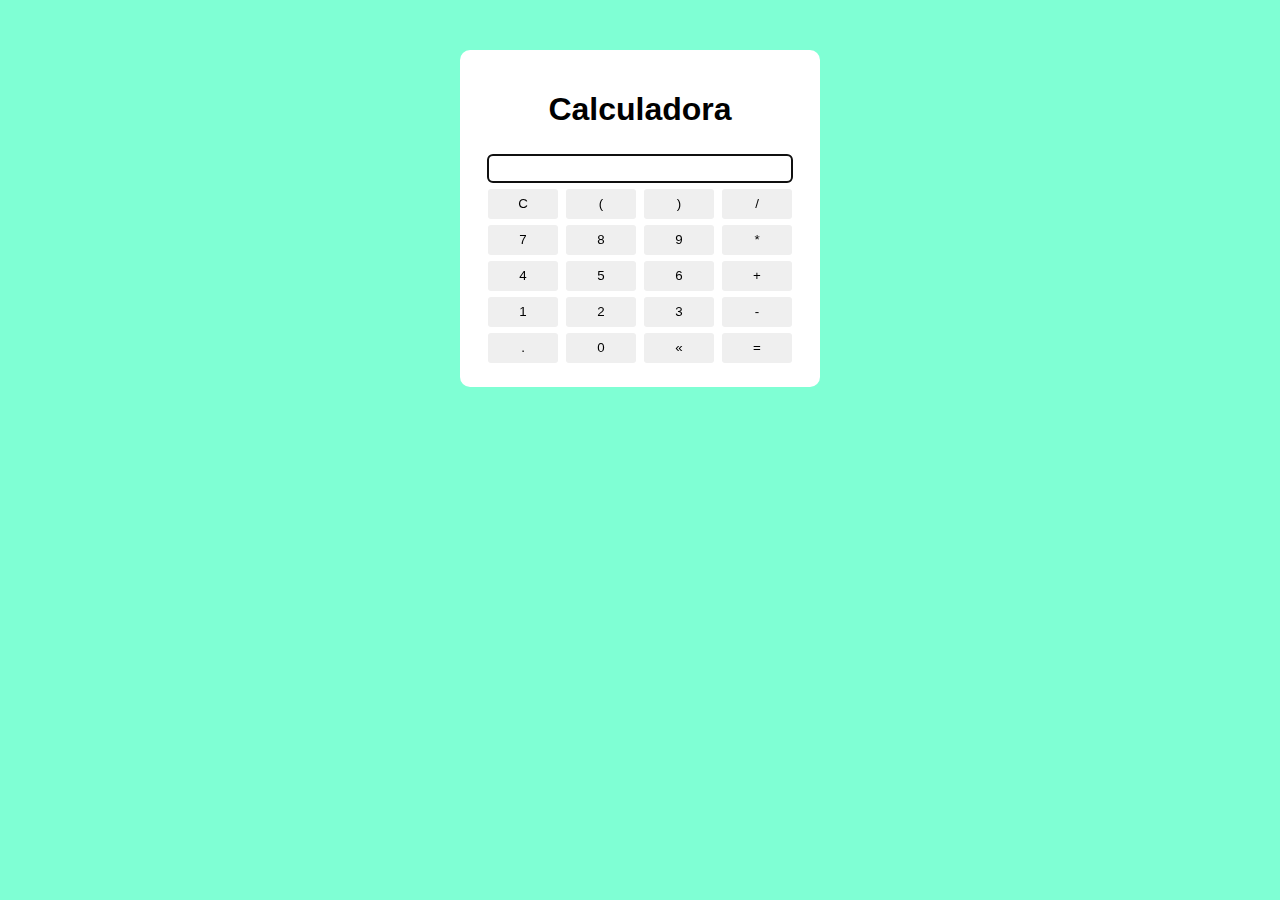
<file: calc/index.html>
<!DOCTYPE html>
<html lang="en">
<head>
    <meta charset="UTF-8">
    <meta http-equiv="X-UA-Compatible" content="IE=edge">
    <meta name="viewport" content="width=
    , initial-scale=1.0">
    <title>Document</title>
    <link rel="stylesheet" href="index.css">
</head>
<body>
    <section class="container">
        <h1>Calculadora</h1>
        
        <table class="table">
            <tr>
                <td colspan="4"><input type="text" class="display"></td>
            </tr>
            <tr>
                <td><button class="btn btn_clear">C</button></td>
                <td><button class="btn btn_num"c>(</button></td>
                <td><button class="btn btn_num">)</button></td>
                <td><button class="btn btn_num">/</button></td>
            </tr>
            <tr>
                <td><button class="btn btn_num">7</button></td>
                <td><button class="btn btn_num">8</button></td>
                <td><button class="btn btn_num">9</button></td>
                <td><button class="btn btn_num">*</button></td>
            </tr>
            <tr>
                <td><button class="btn btn_num">4</button></td>
                <td><button class="btn btn_num">5</button></td>
                <td><button class="btn btn_num">6</button></td>
                <td><button class="btn btn_num">+</button></td>
            </tr>
            <tr>
                <td><button class="btn btn_num">1</button></td>
                <td><button class="btn btn_num">2</button></td>
                <td><button class="btn btn_num">3</button></td>
                <td><button class="btn btn_num">-</button></td>
            </tr>
            <tr>
                <td><button class="btn btn_num">.</button></td>
                <td><button class="btn btn_num">0</button></td>
                <td><button class="btn btn_deletar">&laquo;</button></td>
                <td><button class="btn btn_igual">=</button></td>
            </tr>

        </table>
    </section>
    <script src="index.js"></script>
</body>
</html>
</file>
<file: calc/index.css>
body{
    background-color: aquamarine;
    font-family: Arial, Helvetica, sans-serif;
    margin: 0;
  padding: 0;
}
h1{
    text-align: center;
}

table{
    text-align: center;
    width: 10%;
    margin: 0 auto;
    padding: 0;
}

th, td{
    padding: 2px;
    background-color: white;
    border: none;
}

.container{
  max-width: 320px;
 
  margin: 50px auto;
  background: #fff;
  padding: 20px;
  border-radius: 10px;
}

.display{
    width: 300px;
    height: 25px;
    border-radius: 5px;
    border: 1px solid;
    text-align: right;

}

.btn{
    height: 30px;
    width: 70px;
    background-color: gray transparent;
    outline: none;
    border-radius: 3px;
    border: 0px solid;
    transition-duration: 0.4s;
}
.btn:hover{
    background-color: #4CAF50; /* Green */  
   
    color: white

}
</file>
